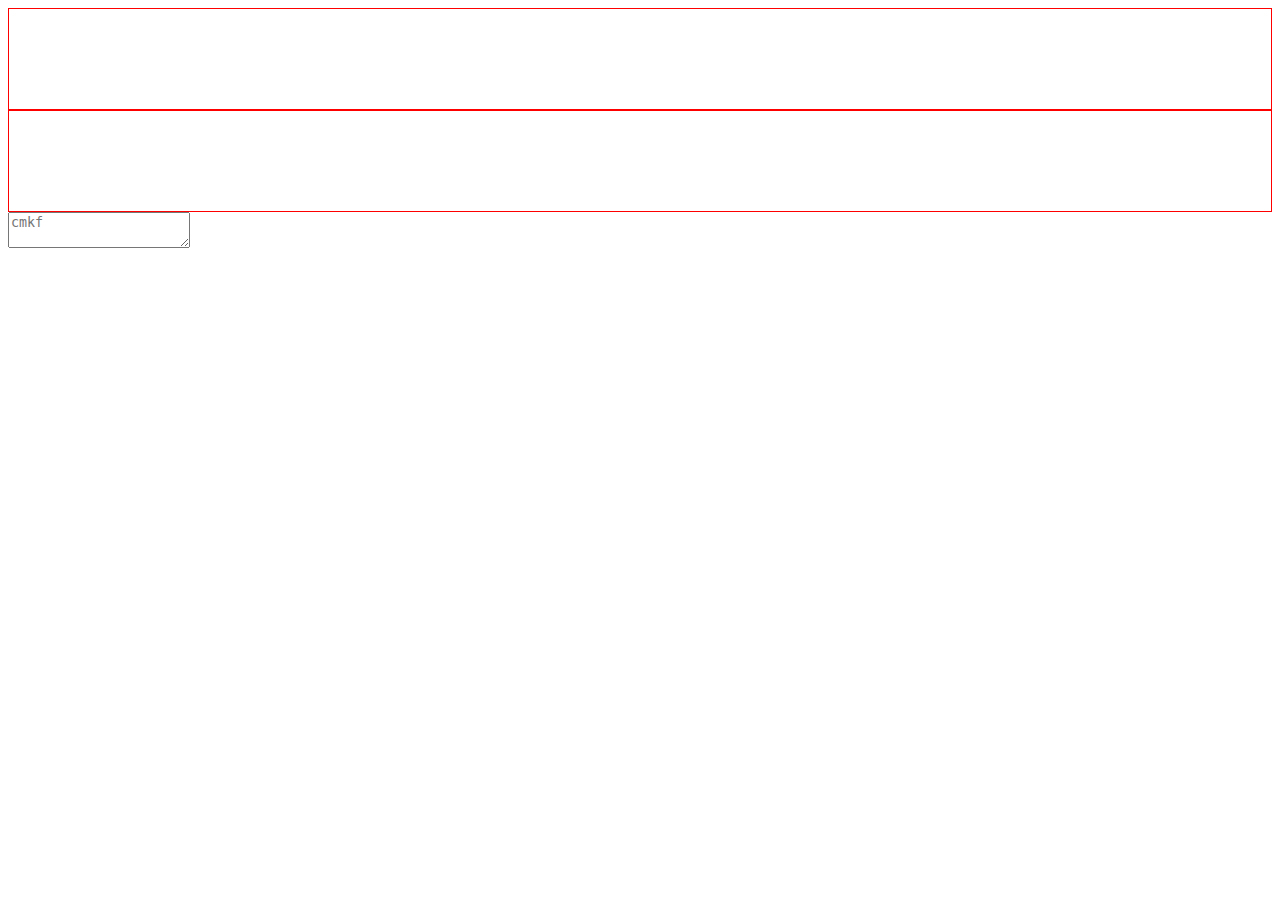
<file: sonu.html>
<!DOCTYPE html>
<html lang="jp">
  <head>
    <meta charset="UTF-8" />
    <meta name="viewport" content="width=device-width, initial-scale=1.0" />
    <title>Document</title>
  </head>

  <body>
    <script>
      const localLang = localStorage.getItem("local");
      const language = (key, local) => {
        const sentences = {
          hello: {
            en: "Hello",
            fr: "bonjour",
          },
          how: {
            en: "how are you",
            fr: "mai thik hu",
          },
        };
        return sentences[key][local] || "";
      };
    </script>
    <div
      id="empName"
      class="empClass"
      style="border: 1px solid red; height: 100px"
    >
      <script>
        document.write(language("hello", localLang));
      </script>
    </div>
    <div
      id="empName"
      class="empClass"
      style="border: 1px solid red; height: 100px"
    >
      <script>
        document.write(language("how", localLang));
      </script>
    </div>
  </body>
</html>

<script>
  localStorage.setItem("local", "fr");
</script>

<textarea
  placeholder="sonu"
  maxlength="5000"
  id="Event-details-2"
  name="Event-details"
  data-name="Event-details"
  class="text-field-input form_field w-input"
></textarea>
<script>
  const a = document.getElementById("Event-details-2");
  a.placeholder = "cmkf";
</script>
</file>
